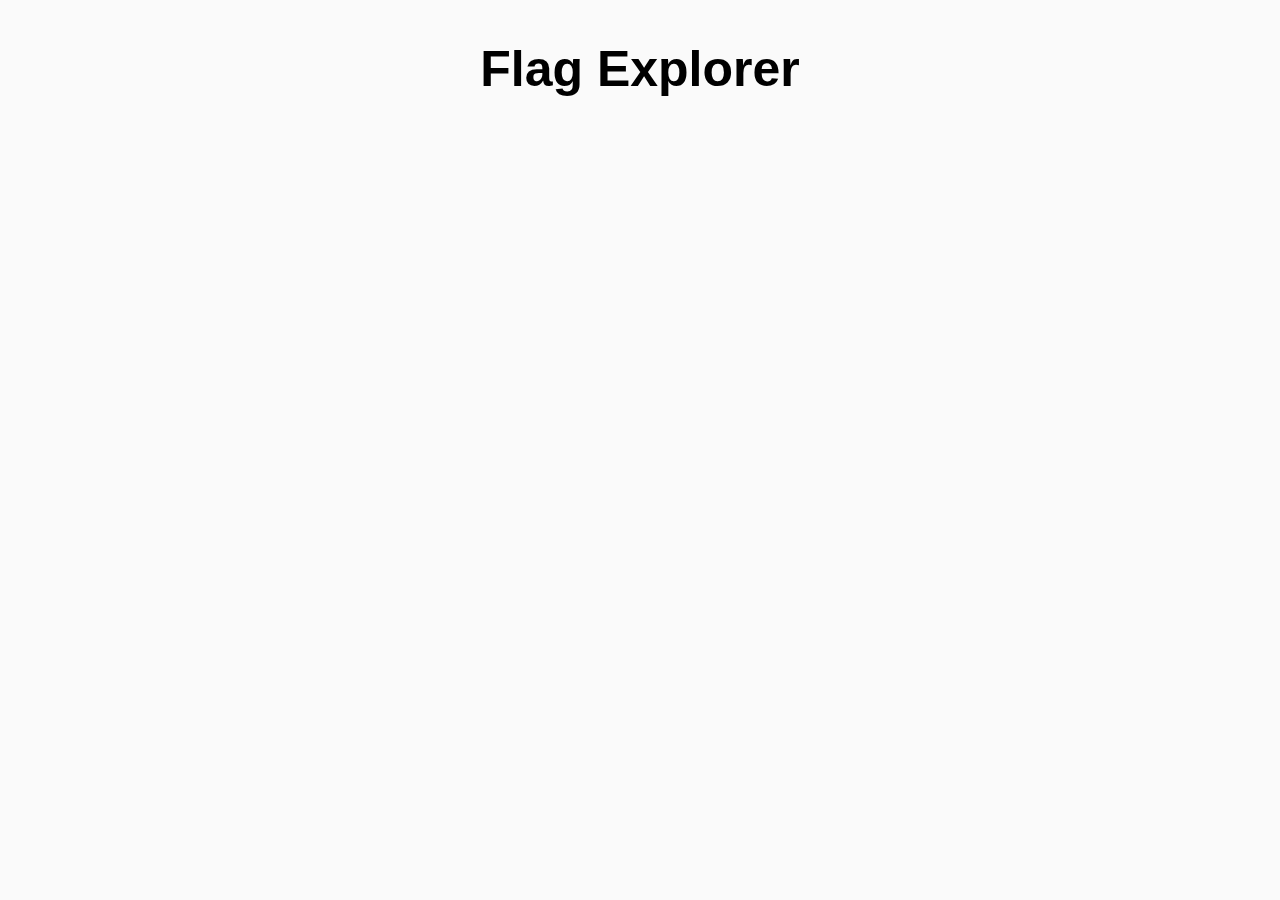
<file: practice-dom-manipulation-modal/index.html>
<!DOCTYPE html>
<html lang="en">
    <head>
        <meta charset="UTF-8" />
        <meta name="viewport" content="width=device-width, initial-scale=1.0" />
        <link rel="stylesheet" href="css/style.css" />
        <title>Fetch Api</title>
    </head>
    <body>
        <h1>Flag Explorer</h1>
        <div class="countries"></div>
        <div class="overlay">
            <div class="modal">
                <button class="modal-close">&#x2715;</button>
                <div class="modal-content">
                    <!-- Dynamically Update these details -->
                    <!-- <h2>Netherlands</h2>
          <div class="flag">
            <img src="https://flagcdn.com/nl.svg" alt="" />
          </div>
          <div class="content">
            <h3>Population:</h3>
            <p>16,655,799</p>
            <h3>Region:</h3>
            <p>Europe</p>
            <h3>Capital:</h3>
            <p>Amsterdam</p>
          </div> -->
                </div>
            </div>
        </div>
        <script src="js/app.js"></script>
    </body>
</html>
</file>
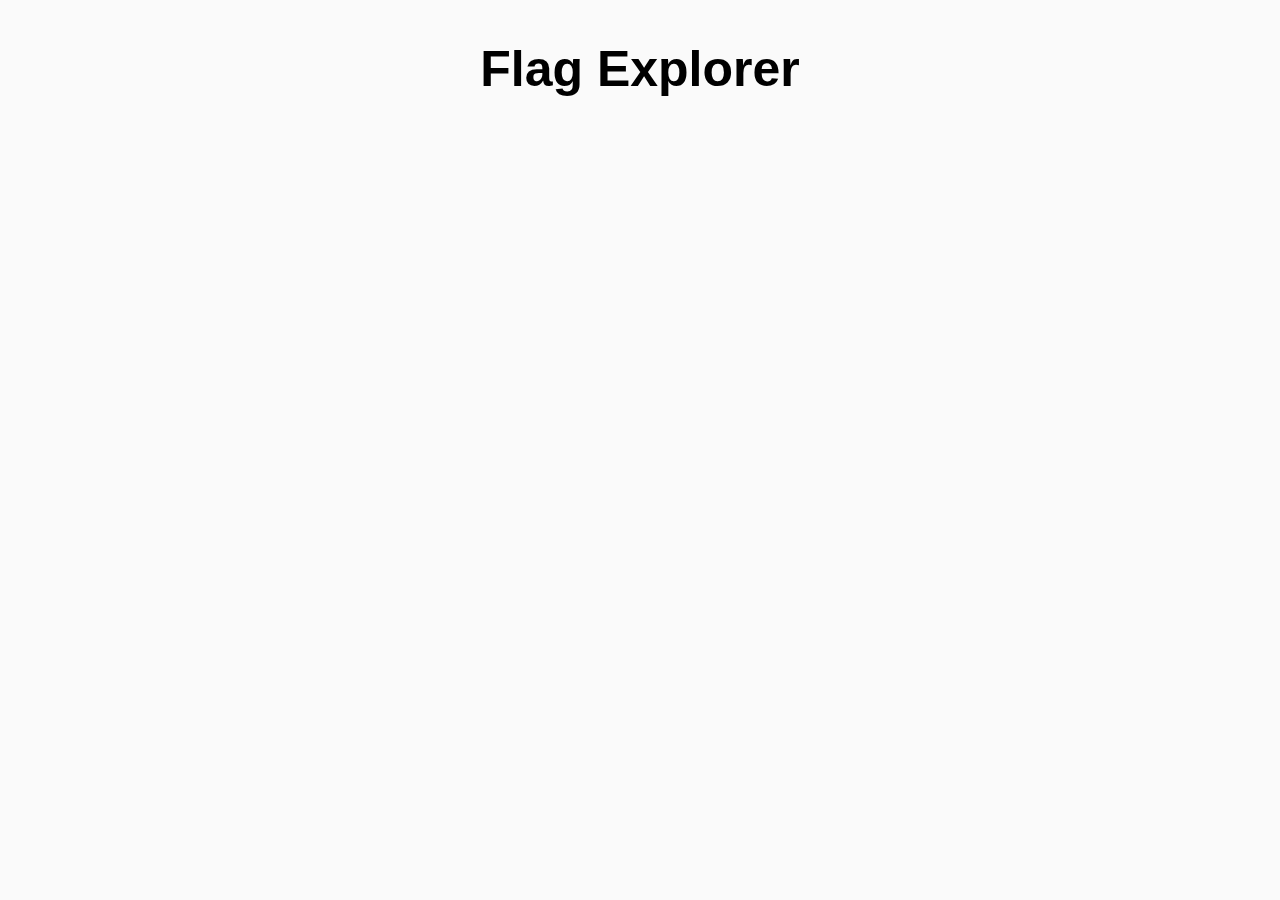
<file: practice-fetch-api/index.html>
<!DOCTYPE html>
<html lang="en">
    <head>
        <meta charset="UTF-8" />
        <meta name="viewport" content="width=device-width, initial-scale=1.0" />
        <link rel="stylesheet" href="css/style.css" />
        <title>Fetch Api</title>
    </head>
    <body>
        <h1>Flag Explorer</h1>
        <div class="countries">
            <!-- example structure -->
            <!--
      <div class="country">
        <h3 class="country-name">Netherlands</h3>
        <img class="country-flag" src="https://flagcdn.com/nl.svg" />
        <div class="content">
          <h3>Capital</h3>
          <p>Amsterdam</p>
          <h3>Population</h3>
          <p>16.655.799</p>
          <h3>Region</h3>
          <p>Europe</p>
        </div>
      </div>
      -->
        </div>
        <script src="js/app.js"></script>
    </body>
</html>
</file>
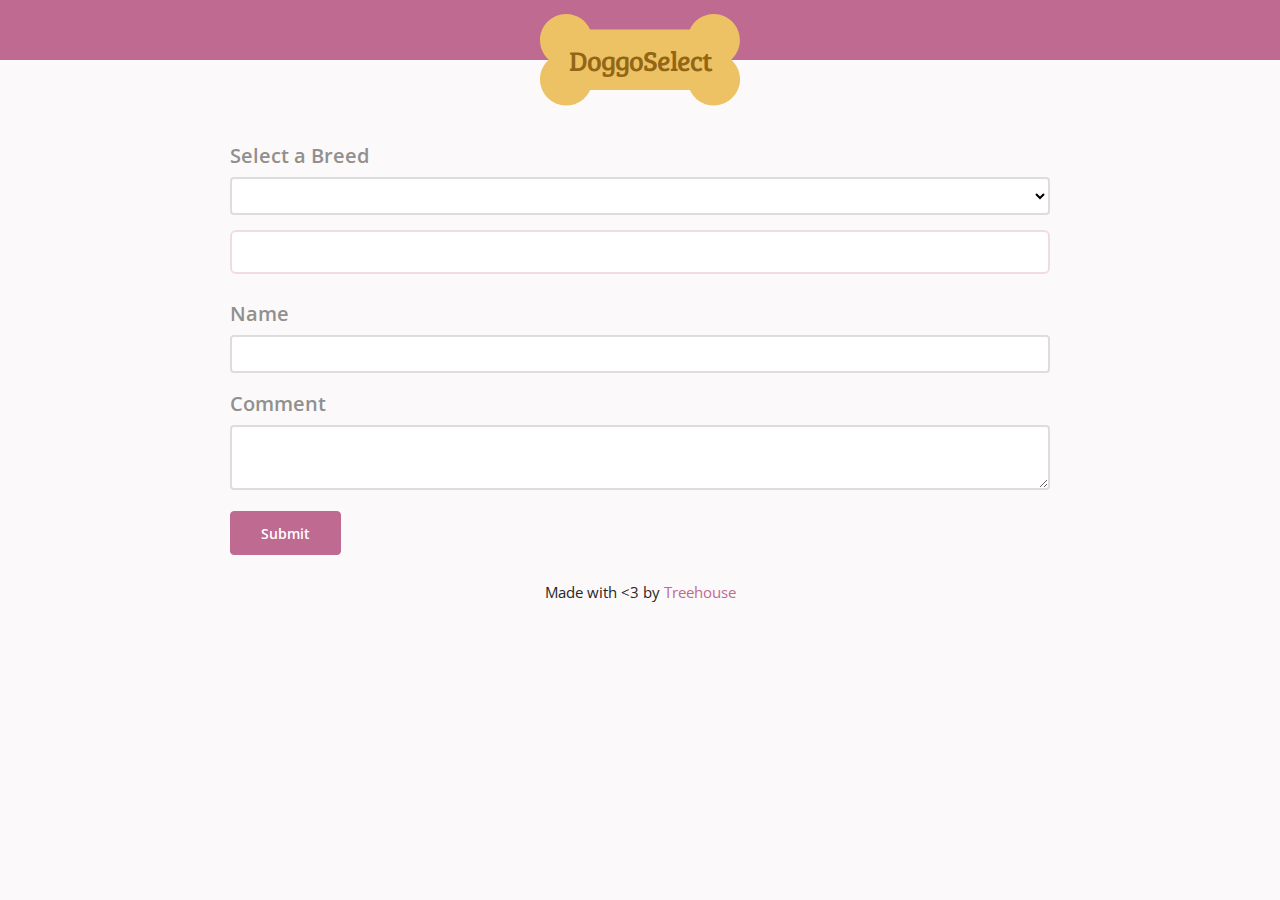
<file: fetch_api/2- Write a Basic Fetch Request/final/index.html>
<!DOCTYPE html>
<html lang="en">
<head>
  <meta charset="UTF-8">
  <title>DoggoSelect</title>
  <link href="https://fonts.googleapis.com/css?family=Bree+Serif|Open+Sans:400,700" rel="stylesheet">
  <link rel="stylesheet" href="css/styles.css">
</head>
<body>
  <header>
    <h1 class="logo">DoggoSelect</h1>
  </header>
  <div class="container">  
    <label for="breeds">Select a Breed</label>
    <select class="u-full-width" id="breeds"></select>
    
    <div class="card"></div>
    
    <form>
      <label for="name">Name</label>
      <input class="u-full-width" id="name" type="text">
    
      <label for="comment">Comment</label>
      <textarea class="u-full-width" id="comment"></textarea>
      
      <button type="submit" id="submit">Submit</button>
    </form>
    
    <p>Made with &lt;3 by <a href="https://teamtreehouse.com/">Treehouse</a></p>
  </div>
  <script src="js/app.js"></script>
</body>
</html>
</file>
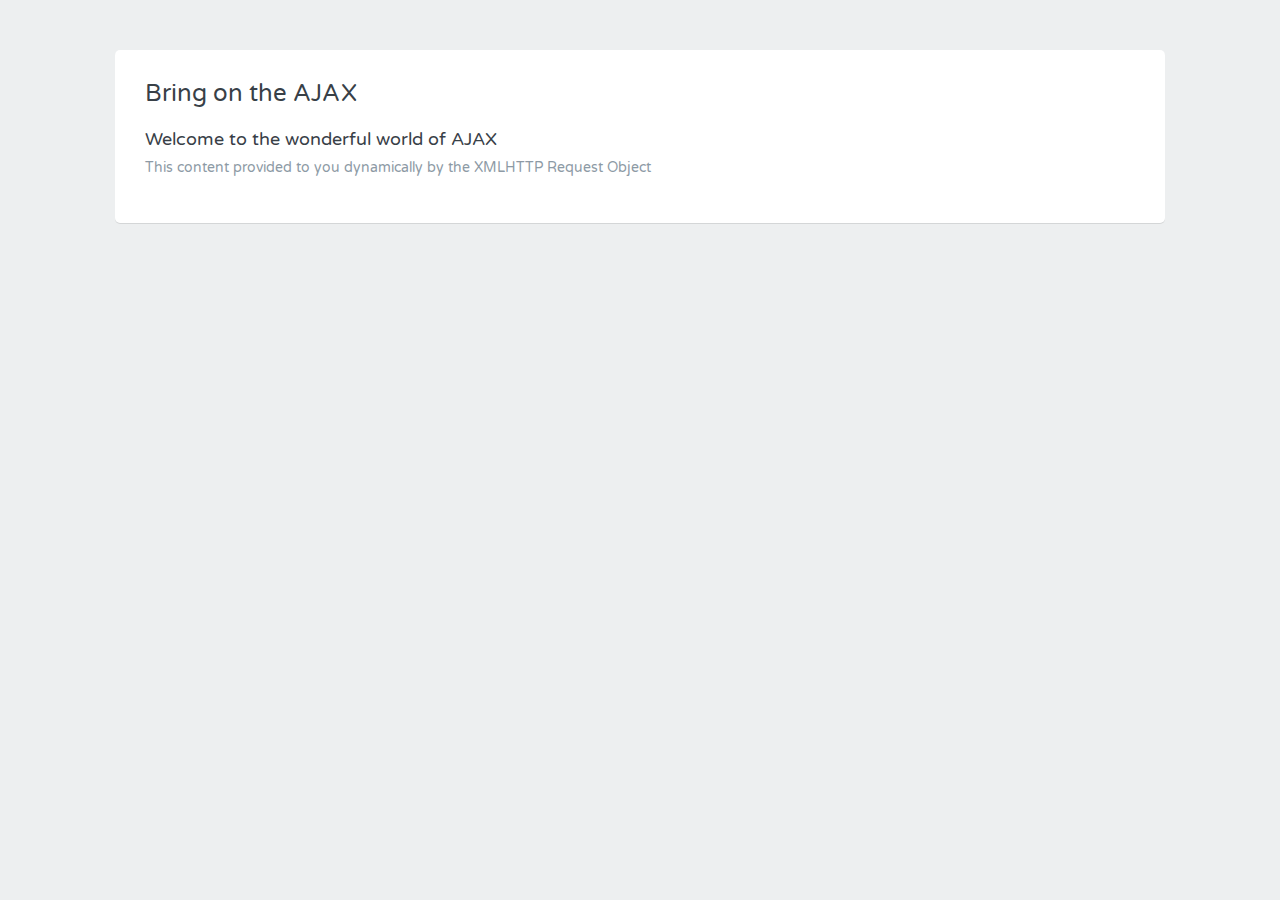
<file: Ajax-basics/AJAX_Basics_Project_Files/stage1/video3/index.html>
<!DOCTYPE html>
<html>
    <head>
        <meta charset="utf-8" />
        <link
            href="//fonts.googleapis.com/css?family=Varela+Round"
            rel="stylesheet"
            type="text/css" />
        <link rel="stylesheet" href="css/main.css" />
        <title>AJAX with JavaScript</title>
        <script>
            let xhr = new XMLHttpRequest(); //1. create request
            xhr.onreadystatechange = function () {
                //2. create callback function
                if (xhr.readyState === 4) {
                    if (xhr.status === 200) {
                        document.getElementById('ajax').innerHTML =
                            xhr.responseText;
                    } else {
                        alert(xhr.statusText);
                    }
                }
                // if (xhr.readyState === 4) {
                //     if (xhr.status === 200) {
                //         document.getElementById('ajax').innerHTML =
                //             xhr.responseText;
                //     } else if (xhr.status === 404) {
                //         //file not found
                //     } else if (xhr.status === 500) {
                //         //server issue
                //     }
                // }
            };
            xhr.open('GET', 'sidebar.html'); // 3. ready to request but not sent yet.
            xhr.send(); //4. send request
        </script>
    </head>
    <body>
        <div class="grid-container centered">
            <div class="grid-100">
                <div class="contained">
                    <div class="grid-100">
                        <div class="heading">
                            <h1>Bring on the AJAX</h1>
                        </div>
                        <ul id="ajax"></ul>
                    </div>
                </div>
            </div>
        </div>
    </body>
</html>
</file>
<file: practice-dom-manipulation-modal/css/style.css>
* {
  margin: 0;
  padding: 0;
  box-sizing: border-box;
}

body {
  font-family: 'Roboto', sans-serif;
  background-color: #fafafa;
}

body:has(.overlay.open) {
  overflow: hidden;
}

h1 {
  font-size: 50px;
  text-align: center;
  padding: 40px;
  font-weight: 700;
  margin-bottom: 20px;
}

img {
  max-width: 100%;
}

.countries {
  width: 90%;
  max-width: 1200px;
  margin: 0 auto;
  display: grid;
  grid-template-columns: repeat(auto-fill, minmax(20rem, 1fr));
  gap: 1.5rem;
}

.country {
  display: flex;
  flex-direction: column;
  align-items: center;
  border: 1px solid #d9d9d9;
  border-radius: 5px;
  padding: 20px;
  box-shadow: 5px 5px 8px rgba(0, 0, 0, 0.1);
  background-color: #f5f5f5;
}

.country-name {
  font-size: 20px;
  font-weight: 700;
  margin-bottom: 10px;
}

.country-flag {
  width: 100%;
  max-width: 300px;
  margin-bottom: 10px;
}

.content {
  margin-top: auto;
  width: 100%;
}

.content h3 {
  font-size: 1.5rem;
  font-weight: 700;
}

.content p {
  font-size: 1.125rem;
  line-height: 1.5;
}

.content p:not(:last-of-type) {
  margin-bottom: 1rem;
}

/* ADDED THIS SINCE LAST PRACTICE */

.overlay {
  display: none;
  background-color: rgba(0, 0, 0, 0.5);
  position: fixed;
  inset: 0;
  justify-content: center;
  align-items: center;
}

.overlay.open {
  display: flex;
}

.modal {
  background-color: #d9d9d9;
  border-radius: 6px;
  padding: 2.5rem;
  box-shadow: 5px 5px 8px rgba(0, 0, 0, 0.1);
  position: relative;
}

.modal-close {
  position: absolute;
  top: 1rem;
  right: 1rem;
  margin-left: auto;
  font-size: 2rem;
  cursor: pointer;
  background-color: transparent;
  border: none;
}

.modal-content {
  display: flex;
  flex-direction: column;
  gap: 1rem;
}

.content {
  margin-top: auto;
  width: 100%;
}

.content h3 {
  font-size: 1.5rem;
  font-weight: 700;
}

.content p {
  font-size: 1.125rem;
  line-height: 1.5;
}

.content p:not(:last-of-type) {
  margin-bottom: 1rem;
}

.modal .flag {
  width: 100%;
  max-width: 300px;
  border-radius: 4px;
  overflow: hidden;
}
</file>
<file: practice-fetch-api/css/style.css>
* {
  margin: 0;
  padding: 0;
  box-sizing: border-box;
}

body {
  font-family: 'Roboto', sans-serif;
  background-color: #fafafa;
}

body:has(.overlay.open) {
  overflow: hidden;
}

h1 {
  font-size: 50px;
  text-align: center;
  padding: 40px;
  font-weight: 700;
  margin-bottom: 20px;
}

img {
  max-width: 100%;
}

.countries {
  width: 90%;
  max-width: 1200px;
  margin: 0 auto;
  display: grid;
  grid-template-columns: repeat(auto-fill, minmax(20rem, 1fr));
  gap: 1.5rem;
}

.country {
  display: flex;
  flex-direction: column;
  align-items: center;
  border: 1px solid #d9d9d9;
  border-radius: 5px;
  padding: 20px;
  box-shadow: 5px 5px 8px rgba(0, 0, 0, 0.1);
  background-color: #f5f5f5;
}

.country-name {
  font-size: 20px;
  font-weight: 700;
  margin-bottom: 10px;
}

.country-flag {
  width: 100%;
  max-width: 300px;
  margin-bottom: 10px;
}

.content {
  margin-top: auto;
  width: 100%;
}

.content h3 {
  font-size: 1.5rem;
  font-weight: 700;
}

.content p {
  font-size: 1.125rem;
  line-height: 1.5;
}

.content p:not(:last-of-type) {
  margin-bottom: 1rem;
}
</file>
<file: Ajax-basics/AJAX_Basics_Project_Files/stage1/video3/css/main.css>
@charset "UTF-8";

.grid-container:before,
.grid-container:after {
  content: ".";
  display: block;
  overflow: hidden;
  visibility: hidden;
  font-size: 0;
  line-height: 0;
  width: 0;
  height: 0;
}

.grid-container:after {
  clear: both;
}

.grid-container {
  max-width: 1080px;
  position: relative;
}

.grid-100 {
  -webkit-box-sizing: border-box;
  -moz-box-sizing: border-box;
  box-sizing: border-box;
  padding-left: 15px;
  padding-right: 15px;
}

body {
  min-width: 320px;
}

@media screen {
  .grid-container:before,
  .grid-container:after {
    content: ".";
    display: block;
    overflow: hidden;
    visibility: hidden;
    font-size: 0;
    line-height: 0;
    width: 0;
    height: 0;
  }

  .grid-container:after {
    clear: both;
  }

  .grid-container {
    max-width: 1080px;
    position: relative;
  }

  .grid-100 {
    -webkit-box-sizing: border-box;
    -moz-box-sizing: border-box;
    box-sizing: border-box;
    padding-left: 15px;
    padding-right: 15px;
  }

  body {
    min-width: 320px;
  }
}

@media screen and (min-width: 1080px) {
  .grid-container:before,
  .grid-100:before,
  .grid-container:after,
  .grid-100:after {
    content: ".";
    display: block;
    overflow: hidden;
    visibility: hidden;
    font-size: 0;
    line-height: 0;
    width: 0;
    height: 0;
  }

  .grid-container:after,
  .grid-100:after {
    clear: both;
  }

  .grid-container {
    max-width: 1080px;
    position: relative;
  }

  .grid-100 {
    -webkit-box-sizing: border-box;
    -moz-box-sizing: border-box;
    box-sizing: border-box;
    padding-left: 15px;
    padding-right: 15px;
  }

  .grid-100 {
    clear: both;
    width: 100%;
  }
}

@media screen and (max-width: 400px) {
  @-ms-viewport {
    width: 320px;
  }
}

@media screen and (max-width: 680px) {
  .grid-container:before,
  .grid-container:after {
    content: ".";
    display: block;
    overflow: hidden;
    visibility: hidden;
    font-size: 0;
    line-height: 0;
    width: 0;
    height: 0;
  }

  .grid-container:after {
    clear: both;
  }

  .grid-container {
    max-width: 1080px;
    position: relative;
  }

  .grid-100 {
    -webkit-box-sizing: border-box;
    -moz-box-sizing: border-box;
    box-sizing: border-box;
    padding-left: 15px;
    padding-right: 15px;
  }
}

@media screen and (min-width: 680px) and (max-width: 1080px) {
  .grid-container:before,
  .grid-container:after {
    content: ".";
    display: block;
    overflow: hidden;
    visibility: hidden;
    font-size: 0;
    line-height: 0;
    width: 0;
    height: 0;
  }

  .grid-container:after {
    clear: both;
  }

  .grid-container {
    max-width: 1080px;
    position: relative;
  }

  .grid-100 {
    -webkit-box-sizing: border-box;
    -moz-box-sizing: border-box;
    box-sizing: border-box;
    padding-left: 15px;
    padding-right: 15px;
  }
}

.grid-container:before,
.grid-container:after {
  content: ".";
  display: block;
  overflow: hidden;
  visibility: hidden;
  font-size: 0;
  line-height: 0;
  width: 0;
  height: 0;
}

.grid-container:after {
  clear: both;
}

.grid-container {
  max-width: 1080px;
  position: relative;
}

.grid-100 {
  -webkit-box-sizing: border-box;
  -moz-box-sizing: border-box;
  box-sizing: border-box;
  padding-left: 15px;
  padding-right: 15px;
}

html,
body,
div,
h1,
h2,
p,
ul,
section {
  margin: 0;
  padding: 0;
  border: 0;
  font: inherit;
  font-size: 100%;
  vertical-align: baseline;
}

html {
  line-height: 1;
}

ul {
  list-style: none;
}

section {
  display: block;
}

body {
  background: #edeff0;
  padding: 50px 0 0;
  font-family: "Varela Round", "Helvetica Neue", Helvetica, Arial, sans-serif;
  font-size: 62.5%;
}

.centered {
  margin: 0 auto;
}

.contained {
  background: white;
  padding: 30px 15px;
  margin-bottom: 30px;
  position: relative;
  overflow: hidden;
  -webkit-border-radius: 5px;
  -moz-border-radius: 5px;
  -ms-border-radius: 5px;
  -o-border-radius: 5px;
  border-radius: 5px;
  -webkit-box-shadow: 0 1px 0 0 rgba(0, 0, 0, 0.1);
  -moz-box-shadow: 0 1px 0 0 rgba(0, 0, 0, 0.1);
  box-shadow: 0 1px 0 0 rgba(0, 0, 0, 0.1);
}

.heading {
  margin-bottom: 20px;
}

h1,
h2 {
  font-size: 2.4em;
  font-weight: 500;
  margin-bottom: 8px;
  color: #384047;
  line-height: 1.2;
}

h2 {
  font-size: 1.8em;
}

p {
  color: #8d9aa5;
  font-size: 1.4em;
  margin-bottom: 15px;
  line-height: 1.4;
}

.button {
  background: #3f8abf;
  padding: 8px 18px;
  font-family: "Varela Round", "Helvetica Neue", Helvetica, Arial, sans-serif;
  font-size: 1.4em;
  color: white;
  font-weight: 500;
  border: 3px solid #3f8abf;
  outline: none;
  cursor: pointer;
  display: -moz-inline-stack;
  display: inline-block;
  vertical-align: middle;
  *vertical-align: auto;
  zoom: 1;
  *display: inline;
  -webkit-border-radius: 5px;
  -moz-border-radius: 5px;
  -ms-border-radius: 5px;
  -o-border-radius: 5px;
  border-radius: 5px;
  -webkit-box-shadow: 0 2px 0 0 #3574a0;
  -moz-box-shadow: 0 2px 0 0 #3574a0;
  box-shadow: 0 2px 0 0 #3574a0;
  -webkit-transition: 0.3s;
  -moz-transition: 0.3s;
  -o-transition: 0.3s;
  transition: 0.3s;
}

.button:hover {
  background: #397cac;
  border-color: #397cac;
  -webkit-box-shadow: 0 2px 0 0 #2c6085;
  -moz-box-shadow: 0 2px 0 0 #2c6085;
  box-shadow: 0 2px 0 0 #2c6085;
}

.response {
  padding: 30px;
  background: #fbfbfc;
  border: 1px solid #e2e5e8;
  -webkit-border-radius: 5px;
  -moz-border-radius: 5px;
  -ms-border-radius: 5px;
  -o-border-radius: 5px;
  border-radius: 5px;
}

.response p {
  margin: 0;
}
</file>
<file: fetch_api/2- Write a Basic Fetch Request/final/css/styles.css>
@charset "UTF-8";
/*! normalize.css v4.1.1 | MIT License | github.com/necolas/normalize.css */
/**
 * 1. Change the default font family in all browsers (opinionated).
 * 2. Prevent adjustments of font size after orientation changes in IE and iOS.
 */
html {
  font-family: sans-serif;
  /* 1 */
  -ms-text-size-adjust: 100%;
  /* 2 */
  -webkit-text-size-adjust: 100%;
  /* 2 */ }

/**
 * Remove the margin in all browsers (opinionated).
 */
body {
  margin: 0; }

/* HTML5 display definitions
   ========================================================================== */
/**
 * Add the correct display in IE 9-.
 * 1. Add the correct display in Edge, IE, and Firefox.
 * 2. Add the correct display in IE.
 */
article,
aside,
details,
figcaption,
figure,
footer,
header,
main,
menu,
nav,
section,
summary {
  /* 1 */
  display: block; }

/**
 * Add the correct display in IE 9-.
 */
audio,
canvas,
progress,
video {
  display: inline-block; }

/**
 * Add the correct display in iOS 4-7.
 */
audio:not([controls]) {
  display: none;
  height: 0; }

/**
 * Add the correct vertical alignment in Chrome, Firefox, and Opera.
 */
progress {
  vertical-align: baseline; }

/**
 * Add the correct display in IE 10-.
 * 1. Add the correct display in IE.
 */
template,
[hidden] {
  display: none; }

/* Links
   ========================================================================== */
/**
 * 1. Remove the gray background on active links in IE 10.
 * 2. Remove gaps in links underline in iOS 8+ and Safari 8+.
 */
a {
  background-color: transparent;
  /* 1 */
  -webkit-text-decoration-skip: objects;
  /* 2 */ }

/**
 * Remove the outline on focused links when they are also active or hovered
 * in all browsers (opinionated).
 */
a:active,
a:hover {
  outline-width: 0; }

/* Text-level semantics
   ========================================================================== */
/**
 * 1. Remove the bottom border in Firefox 39-.
 * 2. Add the correct text decoration in Chrome, Edge, IE, Opera, and Safari.
 */
abbr[title] {
  border-bottom: none;
  /* 1 */
  text-decoration: underline;
  /* 2 */
  text-decoration: underline dotted;
  /* 2 */ }

/**
 * Prevent the duplicate application of `bolder` by the next rule in Safari 6.
 */
b,
strong {
  font-weight: inherit; }

/**
 * Add the correct font weight in Chrome, Edge, and Safari.
 */
b,
strong {
  font-weight: bolder; }

/**
 * Add the correct font style in Android 4.3-.
 */
dfn {
  font-style: italic; }

/**
 * Correct the font size and margin on `h1` elements within `section` and
 * `article` contexts in Chrome, Firefox, and Safari.
 */
h1 {
  font-size: 2em;
  margin: 0.67em 0; }

/**
 * Add the correct background and color in IE 9-.
 */
mark {
  background-color: #ff0;
  color: #000; }

/**
 * Add the correct font size in all browsers.
 */
small {
  font-size: 80%; }

/**
 * Prevent `sub` and `sup` elements from affecting the line height in
 * all browsers.
 */
sub,
sup {
  font-size: 75%;
  line-height: 0;
  position: relative;
  vertical-align: baseline; }

sub {
  bottom: -0.25em; }

sup {
  top: -0.5em; }

/* Embedded content
   ========================================================================== */
/**
 * Remove the border on images inside links in IE 10-.
 */
img {
  border-style: none; }

/**
 * Hide the overflow in IE.
 */
svg:not(:root) {
  overflow: hidden; }

/* Grouping content
   ========================================================================== */
/**
 * 1. Correct the inheritance and scaling of font size in all browsers.
 * 2. Correct the odd `em` font sizing in all browsers.
 */
code,
kbd,
pre,
samp {
  font-family: monospace, monospace;
  /* 1 */
  font-size: 1em;
  /* 2 */ }

/**
 * Add the correct margin in IE 8.
 */
figure {
  margin: 1em 40px; }

/**
 * 1. Add the correct box sizing in Firefox.
 * 2. Show the overflow in Edge and IE.
 */
hr {
  box-sizing: content-box;
  /* 1 */
  height: 0;
  /* 1 */
  overflow: visible;
  /* 2 */ }

/* Forms
   ========================================================================== */
/**
 * 1. Change font properties to `inherit` in all browsers (opinionated).
 * 2. Remove the margin in Firefox and Safari.
 */
button,
input,
select,
textarea {
  font: inherit;
  /* 1 */
  margin: 0;
  /* 2 */ }

/**
 * Restore the font weight unset by the previous rule.
 */
optgroup {
  font-weight: bold; }

/**
 * Show the overflow in IE.
 * 1. Show the overflow in Edge.
 */
button,
input {
  /* 1 */
  overflow: visible; }

/**
 * Remove the inheritance of text transform in Edge, Firefox, and IE.
 * 1. Remove the inheritance of text transform in Firefox.
 */
button,
select {
  /* 1 */
  text-transform: none; }

/**
 * 1. Prevent a WebKit bug where (2) destroys native `audio` and `video`
 *    controls in Android 4.
 * 2. Correct the inability to style clickable types in iOS and Safari.
 */
button,
html [type="button"],
[type="reset"],
[type="submit"] {
  -webkit-appearance: button;
  /* 2 */ }

/**
 * Remove the inner border and padding in Firefox.
 */
button::-moz-focus-inner,
[type="button"]::-moz-focus-inner,
[type="reset"]::-moz-focus-inner,
[type="submit"]::-moz-focus-inner {
  border-style: none;
  padding: 0; }

/**
 * Restore the focus styles unset by the previous rule.
 */
button:-moz-focusring,
[type="button"]:-moz-focusring,
[type="reset"]:-moz-focusring,
[type="submit"]:-moz-focusring {
  outline: 1px dotted ButtonText; }

/**
 * Change the border, margin, and padding in all browsers (opinionated).
 */
fieldset {
  border: 1px solid #c0c0c0;
  margin: 0 2px;
  padding: 0.35em 0.625em 0.75em; }

/**
 * 1. Correct the text wrapping in Edge and IE.
 * 2. Correct the color inheritance from `fieldset` elements in IE.
 * 3. Remove the padding so developers are not caught out when they zero out
 *    `fieldset` elements in all browsers.
 */
legend {
  box-sizing: border-box;
  /* 1 */
  color: inherit;
  /* 2 */
  display: table;
  /* 1 */
  max-width: 100%;
  /* 1 */
  padding: 0;
  /* 3 */
  white-space: normal;
  /* 1 */ }

/**
 * Remove the default vertical scrollbar in IE.
 */
textarea {
  overflow: auto; }

/**
 * 1. Add the correct box sizing in IE 10-.
 * 2. Remove the padding in IE 10-.
 */
[type="checkbox"],
[type="radio"] {
  box-sizing: border-box;
  /* 1 */
  padding: 0;
  /* 2 */ }

/**
 * Correct the cursor style of increment and decrement buttons in Chrome.
 */
[type="number"]::-webkit-inner-spin-button,
[type="number"]::-webkit-outer-spin-button {
  height: auto; }

/**
 * 1. Correct the odd appearance in Chrome and Safari.
 * 2. Correct the outline style in Safari.
 */
[type="search"] {
  -webkit-appearance: textfield;
  /* 1 */
  outline-offset: -2px;
  /* 2 */ }

/**
 * Remove the inner padding and cancel buttons in Chrome and Safari on OS X.
 */
[type="search"]::-webkit-search-cancel-button,
[type="search"]::-webkit-search-decoration {
  -webkit-appearance: none; }

/**
 * Correct the text style of placeholders in Chrome, Edge, and Safari.
 */
::-webkit-input-placeholder {
  color: inherit;
  opacity: 0.54; }

/**
 * 1. Correct the inability to style clickable types in iOS and Safari.
 * 2. Change font properties to `inherit` in Safari.
 */
::-webkit-file-upload-button {
  -webkit-appearance: button;
  /* 1 */
  font: inherit;
  /* 2 */ }

/*
* Skeleton V2.0.4
* Copyright 2014, Dave Gamache
* www.getskeleton.com
* Free to use under the MIT license.
* http://www.opensource.org/licenses/mit-license.php
* 12/29/2014
*/
/* Table of contents
––––––––––––––––––––––––––––––––––––––––––––––––––
- Grid
- Base Styles
- Typography
- Links
- Buttons
- Forms
- Lists
- Code
- Tables
- Spacing
- Utilities
- Clearing
- Media Queries
*/
/* Grid
–––––––––––––––––––––––––––––––––––––––––––––––––– */
.container {
  position: relative;
  width: 100%;
  max-width: 960px;
  margin: 0 auto;
  padding: 0 20px;
  box-sizing: border-box; }

.column,
.columns {
  width: 100%;
  float: left;
  box-sizing: border-box; }

/* For devices larger than 400px */
@media (min-width: 400px) {
  .container {
    width: 85%;
    padding: 0; } }
/* For devices larger than 550px */
@media (min-width: 550px) {
  .container {
    width: 80%; }

  .column,
  .columns {
    margin-left: 4%; }

  .column:first-child,
  .columns:first-child {
    margin-left: 0; }

  .one.column,
  .one.columns {
    width: 4.66666666667%; }

  .two.columns {
    width: 13.3333333333%; }

  .three.columns {
    width: 22%; }

  .four.columns {
    width: 30.6666666667%; }

  .five.columns {
    width: 39.3333333333%; }

  .six.columns {
    width: 48%; }

  .seven.columns {
    width: 56.6666666667%; }

  .eight.columns {
    width: 65.3333333333%; }

  .nine.columns {
    width: 74.0%; }

  .ten.columns {
    width: 82.6666666667%; }

  .eleven.columns {
    width: 91.3333333333%; }

  .twelve.columns {
    width: 100%;
    margin-left: 0; }

  .one-third.column {
    width: 30.6666666667%; }

  .two-thirds.column {
    width: 65.3333333333%; }

  .one-half.column {
    width: 48%; }

  /* Offsets */
  .offset-by-one.column,
  .offset-by-one.columns {
    margin-left: 8.66666666667%; }

  .offset-by-two.column,
  .offset-by-two.columns {
    margin-left: 17.3333333333%; }

  .offset-by-three.column,
  .offset-by-three.columns {
    margin-left: 26%; }

  .offset-by-four.column,
  .offset-by-four.columns {
    margin-left: 34.6666666667%; }

  .offset-by-five.column,
  .offset-by-five.columns {
    margin-left: 43.3333333333%; }

  .offset-by-six.column,
  .offset-by-six.columns {
    margin-left: 52%; }

  .offset-by-seven.column,
  .offset-by-seven.columns {
    margin-left: 60.6666666667%; }

  .offset-by-eight.column,
  .offset-by-eight.columns {
    margin-left: 69.3333333333%; }

  .offset-by-nine.column,
  .offset-by-nine.columns {
    margin-left: 78.0%; }

  .offset-by-ten.column,
  .offset-by-ten.columns {
    margin-left: 86.6666666667%; }

  .offset-by-eleven.column,
  .offset-by-eleven.columns {
    margin-left: 95.3333333333%; }

  .offset-by-one-third.column,
  .offset-by-one-third.columns {
    margin-left: 34.6666666667%; }

  .offset-by-two-thirds.column,
  .offset-by-two-thirds.columns {
    margin-left: 69.3333333333%; }

  .offset-by-one-half.column,
  .offset-by-one-half.columns {
    margin-left: 52%; } }
/* Base Styles
–––––––––––––––––––––––––––––––––––––––––––––––––– */
/* NOTE
html is set to 62.5% so that all the REM measurements throughout Skeleton
are based on 10px sizing. So basically 1.5rem = 15px :) */
html {
  font-size: 62.5%; }

body {
  font-size: 1.5em;
  /* currently ems cause chrome bug misinterpreting rems on body element */
  line-height: 1.6;
  font-weight: 400;
  font-family: "Raleway", "HelveticaNeue", "Helvetica Neue", Helvetica, Arial, sans-serif;
  color: #222; }

/* Typography
–––––––––––––––––––––––––––––––––––––––––––––––––– */
h1, h2, h3, h4, h5, h6 {
  margin-top: 0;
  margin-bottom: 2rem;
  font-weight: 300; }

h1 {
  font-size: 4.0rem;
  line-height: 1.2;
  letter-spacing: -.1rem; }

h2 {
  font-size: 3.6rem;
  line-height: 1.25;
  letter-spacing: -.1rem; }

h3 {
  font-size: 3.0rem;
  line-height: 1.3;
  letter-spacing: -.1rem; }

h4 {
  font-size: 2.4rem;
  line-height: 1.35;
  letter-spacing: -.08rem; }

h5 {
  font-size: 1.8rem;
  line-height: 1.5;
  letter-spacing: -.05rem; }

h6 {
  font-size: 1.5rem;
  line-height: 1.6;
  letter-spacing: 0; }

/* Larger than phablet */
@media (min-width: 550px) {
  h1 {
    font-size: 5.0rem; }

  h2 {
    font-size: 4.2rem; }

  h3 {
    font-size: 3.6rem; }

  h4 {
    font-size: 3.0rem; }

  h5 {
    font-size: 2.4rem; }

  h6 {
    font-size: 1.5rem; } }
p {
  margin-top: 0; }

/* Links
–––––––––––––––––––––––––––––––––––––––––––––––––– */
a {
  color: #1EAEDB; }

a:hover {
  color: #0FA0CE; }

/* Buttons
–––––––––––––––––––––––––––––––––––––––––––––––––– */
.button,
button,
input[type="submit"],
input[type="reset"],
input[type="button"] {
  display: inline-block;
  height: 38px;
  padding: 0 30px;
  color: #555;
  text-align: center;
  font-size: 11px;
  font-weight: 600;
  line-height: 38px;
  letter-spacing: .1rem;
  text-transform: uppercase;
  text-decoration: none;
  white-space: nowrap;
  background-color: transparent;
  border-radius: 4px;
  border: 1px solid #bbb;
  cursor: pointer;
  box-sizing: border-box; }

.button:hover,
button:hover,
input[type="submit"]:hover,
input[type="reset"]:hover,
input[type="button"]:hover,
.button:focus,
button:focus,
input[type="submit"]:focus,
input[type="reset"]:focus,
input[type="button"]:focus {
  color: #333;
  border-color: #888;
  outline: 0; }

.button.button-primary,
button.button-primary,
input[type="submit"].button-primary,
input[type="reset"].button-primary,
input[type="button"].button-primary {
  color: #FFF;
  background-color: #33C3F0;
  border-color: #33C3F0; }

.button.button-primary:hover,
button.button-primary:hover,
input[type="submit"].button-primary:hover,
input[type="reset"].button-primary:hover,
input[type="button"].button-primary:hover,
.button.button-primary:focus,
button.button-primary:focus,
input[type="submit"].button-primary:focus,
input[type="reset"].button-primary:focus,
input[type="button"].button-primary:focus {
  color: #FFF;
  background-color: #1EAEDB;
  border-color: #1EAEDB; }

/* Forms
–––––––––––––––––––––––––––––––––––––––––––––––––– */
input[type="email"],
input[type="number"],
input[type="search"],
input[type="text"],
input[type="tel"],
input[type="url"],
input[type="password"],
textarea,
select {
  height: 38px;
  padding: 6px 10px;
  /* The 6px vertically centers text on FF, ignored by Webkit */
  background-color: #fff;
  border: 1px solid #D1D1D1;
  border-radius: 4px;
  box-shadow: none;
  box-sizing: border-box; }

/* Removes awkward default styles on some inputs for iOS */
input[type="email"],
input[type="number"],
input[type="search"],
input[type="text"],
input[type="tel"],
input[type="url"],
input[type="password"],
textarea {
  -webkit-appearance: none;
  -moz-appearance: none;
  appearance: none; }

textarea {
  min-height: 65px;
  padding-top: 6px;
  padding-bottom: 6px; }

input[type="email"]:focus,
input[type="number"]:focus,
input[type="search"]:focus,
input[type="text"]:focus,
input[type="tel"]:focus,
input[type="url"]:focus,
input[type="password"]:focus,
textarea:focus,
select:focus {
  border: 1px solid #33C3F0;
  outline: 0; }

label,
legend {
  display: block;
  margin-bottom: .5rem;
  font-weight: 600; }

fieldset {
  padding: 0;
  border-width: 0; }

input[type="checkbox"],
input[type="radio"] {
  display: inline; }

label > .label-body {
  display: inline-block;
  margin-left: .5rem;
  font-weight: normal; }

/* Lists
–––––––––––––––––––––––––––––––––––––––––––––––––– */
ul {
  list-style: circle inside; }

ol {
  list-style: decimal inside; }

ol, ul {
  padding-left: 0;
  margin-top: 0; }

ul ul,
ul ol,
ol ol,
ol ul {
  margin: 1.5rem 0 1.5rem 3rem;
  font-size: 90%; }

li {
  margin-bottom: 1rem; }

/* Code
–––––––––––––––––––––––––––––––––––––––––––––––––– */
code {
  padding: .2rem .5rem;
  margin: 0 .2rem;
  font-size: 90%;
  white-space: nowrap;
  background: #F1F1F1;
  border: 1px solid #E1E1E1;
  border-radius: 4px; }

pre > code {
  display: block;
  padding: 1rem 1.5rem;
  white-space: pre; }

/* Tables
–––––––––––––––––––––––––––––––––––––––––––––––––– */
th,
td {
  padding: 12px 15px;
  text-align: left;
  border-bottom: 1px solid #E1E1E1; }

th:first-child,
td:first-child {
  padding-left: 0; }

th:last-child,
td:last-child {
  padding-right: 0; }

/* Spacing
–––––––––––––––––––––––––––––––––––––––––––––––––– */
button,
.button {
  margin-bottom: 1rem; }

input,
textarea,
select,
fieldset {
  margin-bottom: 1.5rem; }

pre,
blockquote,
dl,
figure,
table,
p,
ul,
ol,
form {
  margin-bottom: 2.5rem; }

/* Utilities
–––––––––––––––––––––––––––––––––––––––––––––––––– */
.u-full-width {
  width: 100%;
  box-sizing: border-box; }

.u-max-full-width {
  max-width: 100%;
  box-sizing: border-box; }

.u-pull-right {
  float: right; }

.u-pull-left {
  float: left; }

/* Misc
–––––––––––––––––––––––––––––––––––––––––––––––––– */
hr {
  margin-top: 3rem;
  margin-bottom: 3.5rem;
  border-width: 0;
  border-top: 1px solid #E1E1E1; }

/* Clearing
–––––––––––––––––––––––––––––––––––––––––––––––––– */
/* Self Clearing Goodness */
.container:after,
.row:after,
.u-cf {
  content: "";
  display: table;
  clear: both; }

/* Media Queries
–––––––––––––––––––––––––––––––––––––––––––––––––– */
/*
Note: The best way to structure the use of media queries is to create the queries
near the relevant code. For example, if you wanted to change the styles for buttons
on small devices, paste the mobile query code up in the buttons section and style it
there.
*/
/* Larger than mobile */
/* Larger than phablet (also point when grid becomes active) */
/* Larger than tablet */
/* Larger than desktop */
/* Larger than Desktop HD */
body {
  font-family: "Open Sans", sans-serif;
  color: #272727;
  background-color: #fcf9fa;
  text-align: center; }

p {
  font-family: "Open Sans", sans-serif; }

img {
  display: block;
  margin: auto; }

a {
  color: #bf6a91;
  text-decoration: none; }
  a:hover, a:active, a:focus {
    color: #ac4a77; }

h1 {
  text-align: center;
  font-family: "Bree Serif", serif; }

button {
  background-color: #bf6a91;
  border-color: #bf6a91;
  color: #fff;
  transition: background 200ms ease-in-out, border-color 200ms ease-in-out, color 200ms ease-in-out;
  margin-bottom: 0;
  margin-top: 20px;
  text-transform: capitalize;
  letter-spacing: 0;
  font-size: 14px;
  height: 44px;
  line-height: 44px;
  display: inline-block; }
  button[disabled="true"], button[disabled="true"]:hover {
    background-color: #f1f1f1;
    color: #999;
    border-color: #999; }
  button.full {
    width: 100%; }
  button:hover, button:active, button:focus {
    background-color: #ac4a77;
    border-color: #ac4a77;
    color: #fff; }
  button[type="submit"] {
    display: block;
    margin: 0; }

header {
  background-color: #bf6a91;
  height: 60px;
  margin-bottom: 80px; }

.logo {
  color: #936616;
  margin: 0;
  font-size: 2.8rem;
  position: absolute;
  top: 14px;
  left: 50%;
  transform: translateX(-50%);
  width: 200px;
  height: 92px;
  background-image: url("../images/logo.svg");
  line-height: 0;
  background-size: 100%;
  background-repeat: no-repeat;
  display: flex;
  justify-content: center;
  align-items: center; }

.container {
  width: 100%;
  max-width: 860px;
  margin: 0 auto;
  padding: 0 20px;
  box-sizing: border-box; }

.card {
  text-align: center;
  border-radius: 6px;
  background-color: #fff;
  border: solid 2px #f0dce5;
  padding: 20px;
  margin-bottom: 24px; }
  .card img {
    border-radius: 4px;
    margin-bottom: 2.25rem;
    cursor: pointer;
    width: 100%; }
  .card p {
    font-size: 1.8rem;
    margin-bottom: 1rem; }

label {
  color: #909090;
  font-size: 2rem;
  text-align: left; }

input[type="text"], select, textarea {
  border: solid 2px #ddd; }
  input[type="text"]:focus, select:focus, textarea:focus {
    border: solid 2px #bf6a91; }

select {
  text-transform: capitalize; }

.error {
  background: #ff826f;
  border-radius: 4px;
  padding: 1rem 0;
  color: white;
  margin-bottom: 2rem;
  border: solid 1px tomato; }

/*# sourceMappingURL=styles.css.map */
</file>
